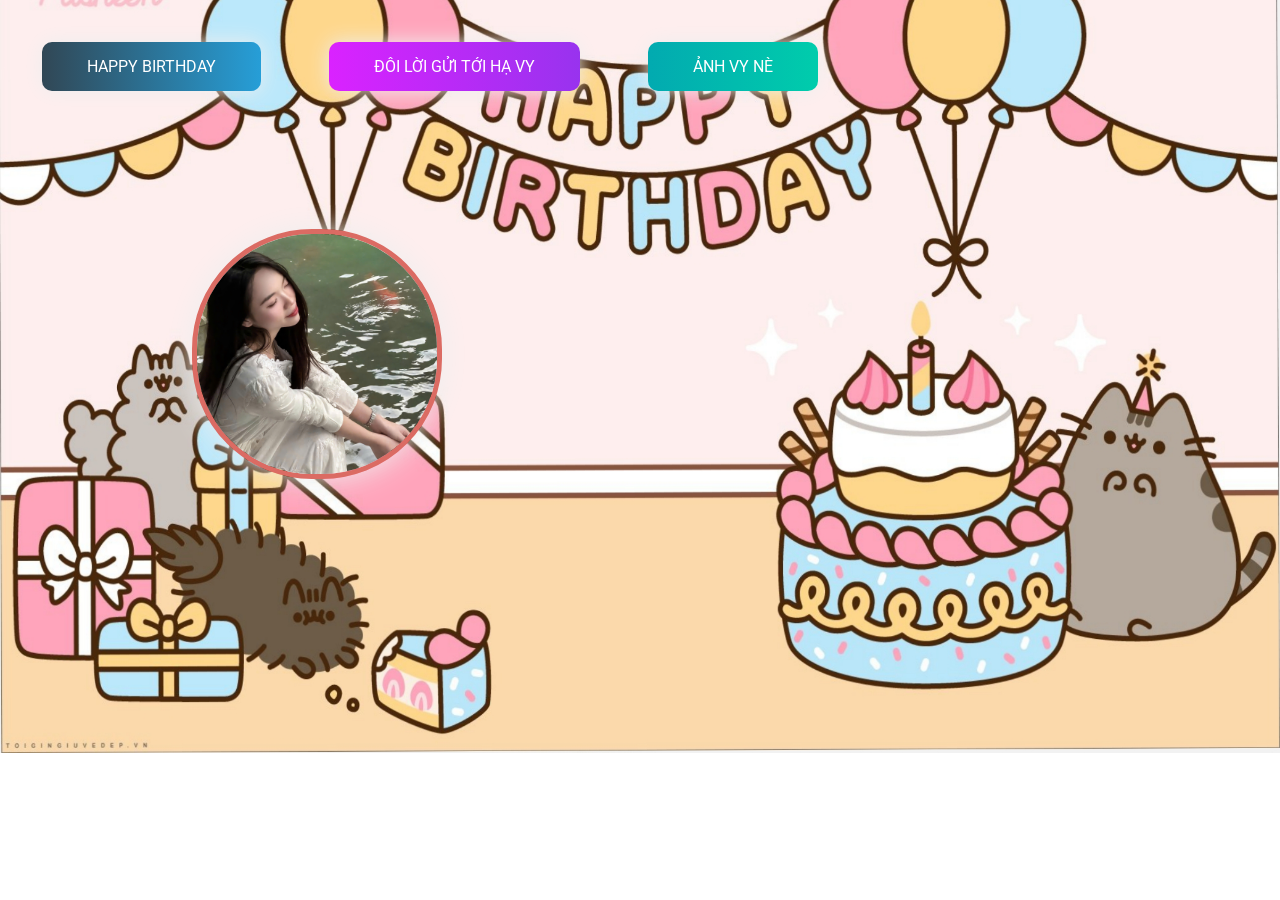
<file: index.html>
<!DOCTYPE html>
<html lang="en">
    <head>
        <meta charset="UTF-8" />
        <meta http-equiv="X-UA-Compatible" content="IE=edge" />
        <meta name="viewport" content="width=device-width, initial-scale=1.0" />
        <link rel="icon" type="image/png" href="./img/CILKGax.png" />
        <!-- 1. Tiêu đề của file index -->
        <title>Chúc mừng sinh nhật bạn tui</title>
        <link rel="stylesheet" href="./css/style.css" />
    </head>
    <body class="page__main">
        <div class="buttons">
            <!-- Chữ ở menu bạn có thể sửa lại theo ý của bạn -->
            <a href="index.html" class="btn btn-bir">Happy Birthday</a>
            <a href="timeline.html" class="btn btn-timeline">Đôi lời gửi tới Hạ Vy</a>
            </a>
            <a href="gallery.html" class="btn btn-gallery">Ảnh Vy nè</a>
        </div>

        <!-- 2. Phần ảnh của người bạn mún chúc -->
        <img src="./img/anh9.jpg" alt=""class="cover" />

        <!-- 3. Phần nhạc -->
        <audio id="player" autoplay loop>
            <source src="./music/music.mp3" type="audio/mp3" />
        </audio>
    </body>
</html>
</file>
<file: css/style.css>
@import url("https://fonts.googleapis.com/css2?family=Roboto:ital,wght@0,100;0,300;0,400;0,500;0,700;1,300;1,400&display=swap");

html {
    scroll-behavior: smooth;
    font-family: "Roboto", sans-serif;
}

a {
    text-decoration: none;
}

.page__main {
    /* Ảnh nền của trang đầu tiên nếu bạn muốn đổi thì đổi tại đây */
    background-image: url("../img/nền.jpg");
    background-repeat: no-repeat;
    margin: 0;
    padding: 0;
    background-size: cover;
    background-position-y: -18rem;
}
.buttons {
    display: flex;
    column-gap: 3rem;
    padding: 2rem;
}

.btn-bir:hover {
    background-position: right center;
    color: #fff;
    text-decoration: none;
}

.btn-bir {
    background-image: linear-gradient(
        to right,
        #314755 0%,
        #26a0da 51%,
        #314755 100%
    );
    margin: 10px;
    padding: 15px 45px;
    text-align: center;
    text-transform: uppercase;
    transition: 0.5s;
    background-size: 200% auto;
    color: white;
    box-shadow: 0 0 20px #eee;
    border-radius: 10px;
    display: block;
}

.btn-timeline {
    background-image: linear-gradient(
        to right,
        #da22ff 0%,
        #9733ee 51%,
        #da22ff 100%
    );
}
.btn-timeline {
    margin: 10px;
    padding: 15px 45px;
    text-align: center;
    text-transform: uppercase;
    transition: 0.5s;
    background-size: 200% auto;
    color: white;
    box-shadow: 0 0 20px #eee;
    border-radius: 10px;
    display: block;
}

.btn-timeline:hover {
    background-position: right center; 
    color: #fff;
    text-decoration: none;
}

.btn-gallery {
    background-image: linear-gradient(
        to right,
        #02aab0 0%,
        #00cdac 51%,
        #02aab0 100%
    );
}
.btn-gallery {
    margin: 10px;
    padding: 15px 45px;
    text-align: center;
    text-transform: uppercase;
    transition: 0.5s;
    background-size: 200% auto;
    color: white;
    box-shadow: 0 0 20px #eee;
    border-radius: 10px;
    display: block;
}

.btn-gallery:hover {
    background-position: right center; /* change the direction of the change here */
    color: #fff;
    text-decoration: none;
}

.cover {
    width: 240px;
    height: 240px;
   
    box-shadow: 0 0 30px #eee;
    position: absolute;
    margin-top: 6rem;
    left: calc(50% - 100px);
    left: 12rem;
  
   border-radius: 120px;
    border: 5px solid rgb(219, 107, 99); 
}
</file>
